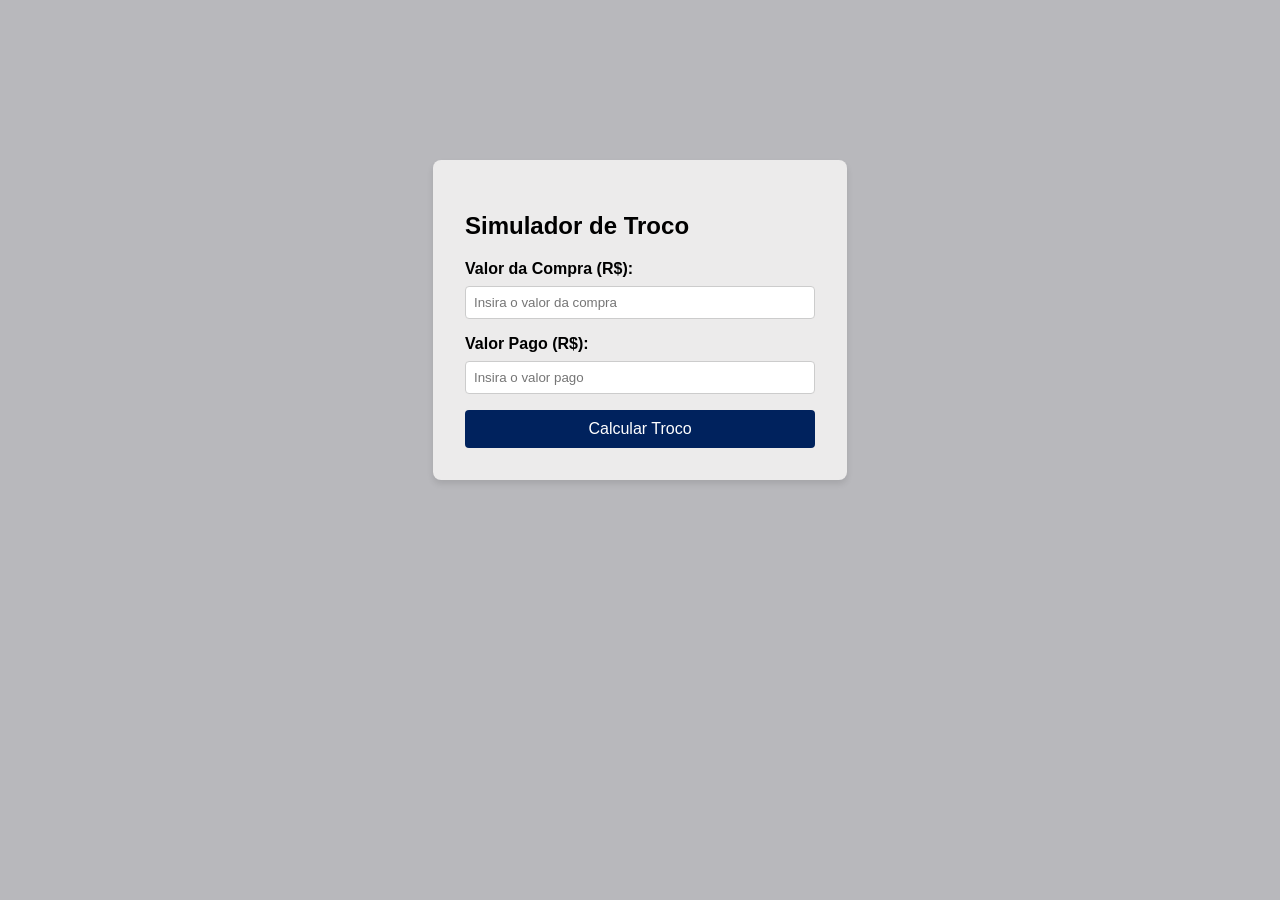
<file: 1/index.html>
<!DOCTYPE html>
<html lang="pt-br">
<head>
    <meta charset="UTF-8">
    <meta name="viewport" content="width=device-width, initial-scale=1.0">
    <title>Máquina de Vendas</title>
    <link rel="stylesheet" href="assets/estilo.css">
</head>
<body>
    <div class="container">
        <h2>Simulador de Troco</h2>
        
        <div class="input-group">
            <label for="valorCompra">Valor da Compra (R$):</label>
            <input type="number" id="valorCompra" step="1" placeholder="Insira o valor da compra">
        </div>

        <div class="input-group">
            <label for="valorPago">Valor Pago (R$):</label>
            <input type="number" id="valorPago" step="1" placeholder="Insira o valor pago">
        </div>

        <button onclick="processarTroco()">Calcular Troco</button>

        <div id="resultado" class="hidden">
            <p id="mensagemErro" class="erro"></p>
            <div id="detalhesTroco">
                <h3>Resumo do Troco: <span id="totalTroco"></span></h3>
                <ul id="listaNotas"></ul>
            </div>
        </div>
    </div>
    <script src="assets/funcionalidade.js"></script>
</body>
</html>
</file>
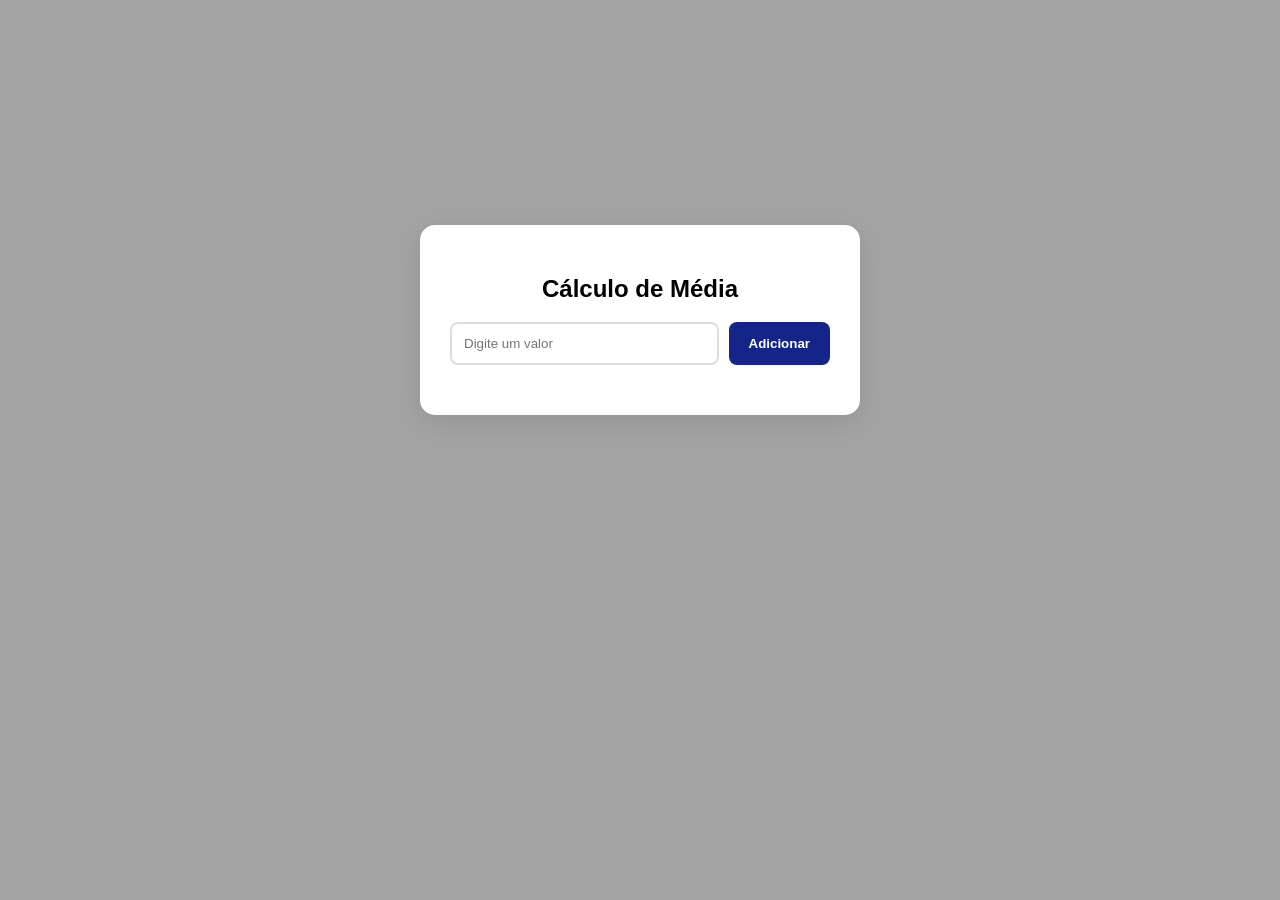
<file: 2/index.html>
<!DOCTYPE html>
<html lang="pt-br">
<head>
    <meta charset="UTF-8">
    <meta name="viewport" content="width=device-width, initial-scale=1.0">
    <title>Calculadora de Média Aritmética</title>
    <link rel="stylesheet" href="assets/estilo.css">
</head>
<body>
    <div class="container">
        <h2>Cálculo de Média</h2>
        
        <div class="input-area">
            <input type="number" id="numInput" placeholder="Digite um valor">
            <button onclick="adicionarValor()">Adicionar</button>
        </div>

        <div id="painelDados" class="hidden">
            <div class="info-box">
                <p><strong>Total de números:</strong> <span id="contagem">0</span></p>
                <p><strong>Números:</strong> <span id="listaNumeros"></span></p>
            </div>
            <button class="btn-calcular" onclick="mostrarMedia()">Calcular Média Final</button>
        </div>

        <div id="resultado" class="hidden">
            <h3>A média aritmética é: <span id="mediaFinal"></span></h3>
            <button class="btn-reset" onclick="reiniciar()">Reiniciar</button>
        </div>
    </div>
    <script src="assets/funcionalidade.js"></script>
</body>
</html>
</file>
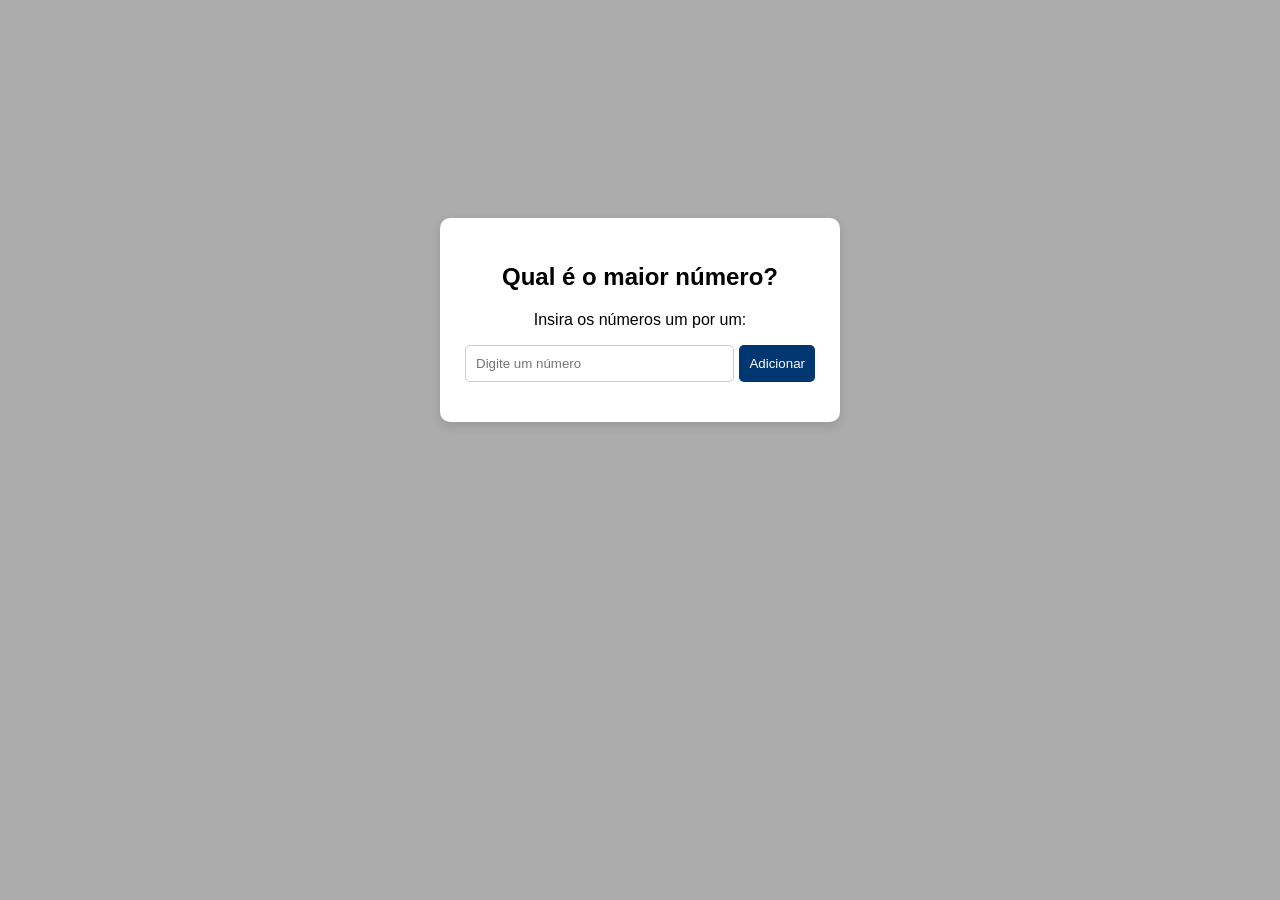
<file: 3/index.html>
<!DOCTYPE html>
<html lang="pt-br">
<head>
    <meta charset="UTF-8">
    <meta name="viewport" content="width=device-width, initial-scale=1.0">
    <title>Maior Número Informado</title>
    <link rel="stylesheet" href="assets/estilo.css">
</head>
<body>
    <div class="container">
        <h2>Qual é o maior número?</h2>
        <p>Insira os números um por um:</p>
        
        <div class="input-box">
            <input type="number" id="numInput" placeholder="Digite um número">
            <button onclick="adicionarNumero()">Adicionar</button>
        </div>

        <div id="listaContainer" class="hidden">
            <strong>Números inseridos:</strong>
            <p id="numerosDigitados"></p>
            <button class="btn-processar" onclick="calcularMaior()">Verificar Maior</button>
        </div>

        <div id="resultado" class="hidden">
            <h3>O maior número é: <span id="maiorValor"></span></h3>
            <button onclick="reiniciar()">Limpar Tudo</button>
        </div>
    </div>
    <script src="assets/funcionalidade.js"></script>
</body>
</html>
</file>
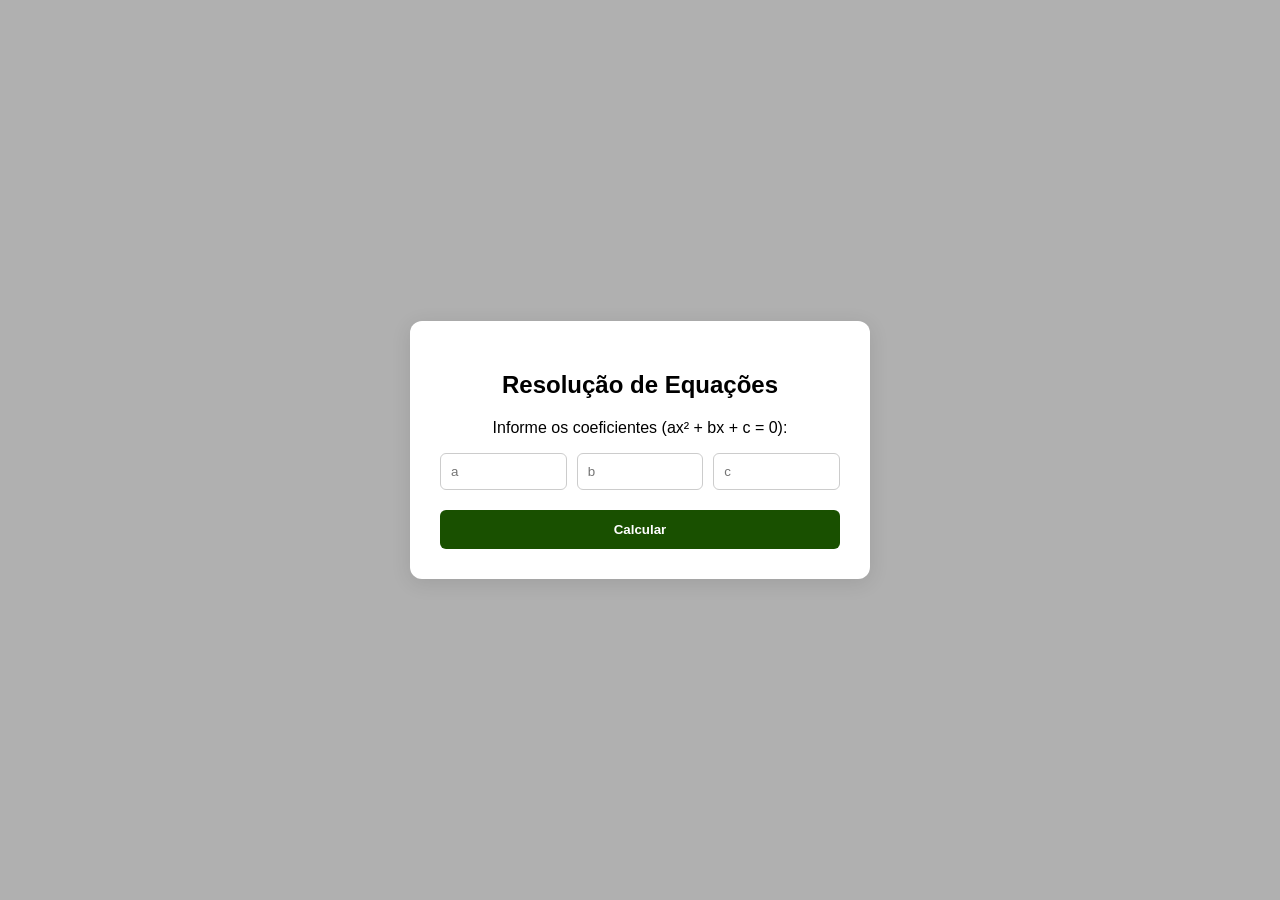
<file: 4/index.html>
<!DOCTYPE html>
<html lang="pt-br">
<head>
    <meta charset="UTF-8">
    <meta name="viewport" content="width=device-width, initial-scale=1.0">
    <title>Calculadora de Equações</title>
    <link rel="stylesheet" href="assets/estilo.css">
</head>
<body>
    <div class="container">
        <h2>Resolução de Equações</h2>
        <p>Informe os coeficientes (ax² + bx + c = 0):</p>
        
        <div class="input-group">
            <input type="number" id="coefA" placeholder="a" step="any">
            <input type="number" id="coefB" placeholder="b" step="any">
            <input type="number" id="coefC" placeholder="c" step="any">
        </div>

        <button onclick="resolverEquacao()">Calcular</button>

        <div id="resultado" class="hidden">
            <div id="status"></div>
            <div id="detalhes"></div>
        </div>
    </div>
    <script src="assets/funcionalidade.js"></script>
</body>
</html>
</file>
<file: 1/assets/estilo.css>
body {
    font-family: Arial, sans-serif;
    background-color: hsl(240, 3%, 73%);
    display: flex;
    justify-content: center;
    align-items: center;
    height: 40rem;
    margin: 0;
}

.container {
    background: rgb(236, 235, 235);
    padding: 2rem;
    border-radius: 8px;
    box-shadow: 0 4px 6px rgba(0,0,0,0.1);
    width: 350px;
}

.input-group {
    margin-bottom: 1rem;
}

label {
    display: block;
    margin-bottom: 0.5rem;
    font-weight: bold;
}

input {
    width: 100%;
    padding: 8px;
    box-sizing: border-box;
    border: 1px solid #ccc;
    border-radius: 4px;
}

button {
    width: 100%;
    padding: 10px;
    background-color: #00225d;
    color: white;
    border: none;
    border-radius: 4px;
    cursor: pointer;
    font-size: 1rem;
}

button:hover {
    background-color: #282be2;
}

#resultado {
    margin-top: 1.5rem;
    border-top: 1px solid #eee;
    padding-top: 1rem;
}

.erro {
    color: #000000;
    text-align: center;
    font-weight: bold;
}

.hidden {
    display: none;
}

ul {
    list-style: none;
    padding: 0;
}

li {
    padding: 5px 0;
    border-bottom: 1px dashed #ddd;
}
</file>
<file: 2/assets/estilo.css>
body {
    font-family: 'Segoe UI', sans-serif;
    background-color: #a4a4a4;
    display: flex;
    justify-content: center;
    align-items: center;
    height: 40rem;
    margin: 0;
}

.container {
    background: #ffffff;
    padding: 30px;
    border-radius: 15px;
    box-shadow: 0 8px 30px rgba(0,0,0,0.1);
    width: 380px;
    text-align: center;
}

.input-area {
    display: flex;
    gap: 10px;
    margin-bottom: 20px;
}

input {
    flex: 1;
    padding: 12px;
    border: 2px solid #ddd;
    border-radius: 8px;
    outline: none;
}

input:focus { border-color: #007bff; }

button {
    padding: 10px 20px;
    background-color: #142489;
    color: white;
    border: none;
    border-radius: 8px;
    cursor: pointer;
    font-weight: bold;
}

.btn-calcular {
    background-color: #142489;
    width: 100%;
    margin-top: 15px;
}

.info-box {
    background: #f8f9fa;
    padding: 15px;
    border-radius: 8px;
    text-align: left;
    font-size: 0.9rem;
    max-height: 100px;
    overflow-y: auto;
}

#resultado {
    margin-top: 20px;
    padding-top: 20px;
    border-top: 2px dashed #ddd;
}

.btn-reset { background-color: #dc3545; margin-top: 10px; }

.hidden { display: none; }
</file>
<file: 3/assets/estilo.css>
body {
    font-family: Arial, sans-serif;
    background-color: #ababab;
    display: flex;
    justify-content: center;
    align-items: center;
    height: 40rem;
    margin: 0;
}

.container {
    background: white;
    padding: 25px;
    border-radius: 10px;
    box-shadow: 0 4px 10px rgba(0,0,0,0.1);
    width: 350px;
    text-align: center;
}

.input-box {
    display: flex;
    gap: 5px;
    margin-bottom: 15px;
}

input {
    flex: 1;
    padding: 10px;
    border: 1px solid #ccc;
    border-radius: 5px;
}

button {
    padding: 10px;
    background-color: #003771;
    color: white;
    border: none;
    border-radius: 5px;
    cursor: pointer;
}

.btn-processar {
    background-color: #207373;
    width: 100%;
    margin-top: 10px;
}

#listaContainer {
    background: #e9ecef;
    padding: 10px;
    border-radius: 5px;
    margin-bottom: 15px;
}

#resultado {
    border-top: 2px solid #003771;
    padding-top: 15px;
}

.hidden { display: none; }
</file>
<file: 4/assets/estilo.css>
body {
    font-family: 'Segoe UI', Tahoma, Geneva, Verdana, sans-serif;
    background-color: #b0b0b0;
    display: flex;
    justify-content: center;
    align-items: center;
    height: 100vh;
    margin: 0;
}

.container {
    background: white;
    padding: 30px;
    border-radius: 12px;
    box-shadow: 0 4px 20px rgba(0,0,0,0.1);
    width: 400px;
    text-align: center;
}

.input-group {
    display: flex;
    gap: 10px;
    margin-bottom: 20px;
}

input {
    width: 100%;
    padding: 10px;
    border: 1px solid #ccc;
    border-radius: 6px;
}

button {
    width: 100%;
    padding: 12px;
    background-color: #195000;
    color: white;
    border: none;
    border-radius: 6px;
    cursor: pointer;
    font-weight: bold;
}

button:hover { background-color: #39b300; }

#resultado {
    margin-top: 25px;
    padding: 15px;
    background-color: #f8f9fa;
    border-left: 5px solid #195000;
    text-align: left;
    font-size: 15px;
}

.hidden { display: none; }
</file>
